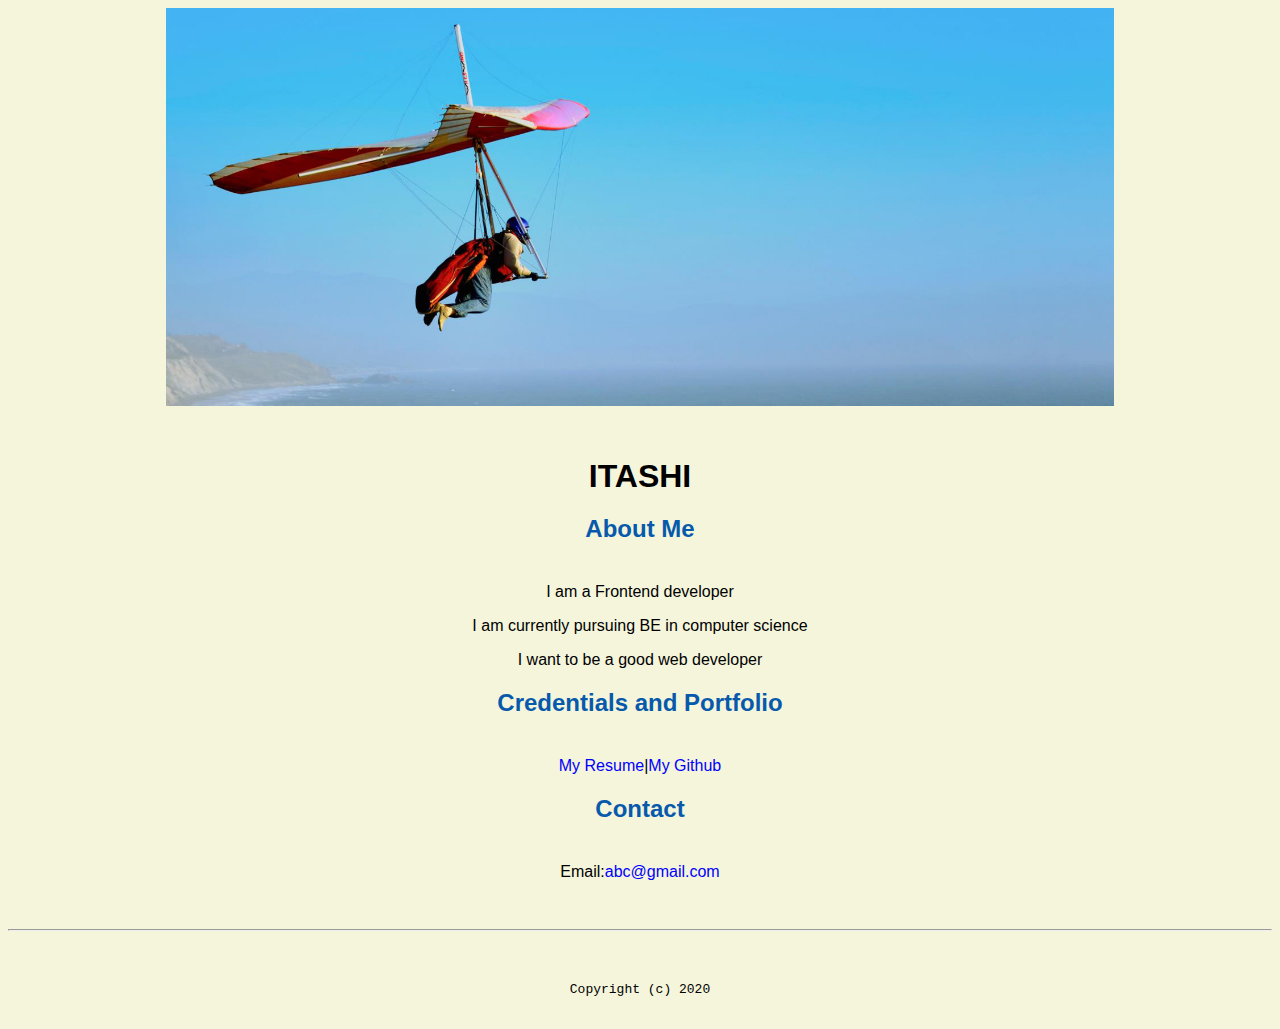
<file: index.html>
<!doctype html>

<!-- this is a comment for human! -->

<html lang="en">

  <header>
      <title>Itashi</title>
      <link rel="stylesheet" href="css/master.css">
      <link rel="FaviconIcon" href="favicon.ico" type="image/x-icon">
      <link rel="shortcut" href="favicon.ico" type="image/x-icon">
      <meta name="viewport" content="width=device-width, initial-scale=1,shrink-to-fit=no">
       <meta name="name" content="Itashi">
       <meta name="robots" content="noindex,nofollow">
<header>

  <body>
    <img src="images/banner.jpg" width="75%" alt="banner">
    <h1>ITASHI  </h1>
    <h2>About Me</h2>
    <p>I am a Frontend developer</p>
    <p>I am currently pursuing BE in computer science</p>
    <p>I want to be a good web developer</p>

    <h2>Credentials and Portfolio</h2>
    <p><a href="resume.html">My Resume</a>|<a href="https://github.com/Itashi1903">My Github</a></p>
    <h2>Contact</h2>

    <p>Email:<a href="mailto:abc@gmail.com">abc@gmail.com</a></p>

  </body>

  <footer>
    <hr>
    <code>Copyright (c) 2020 </code>

  </footer>

</html>
</file>
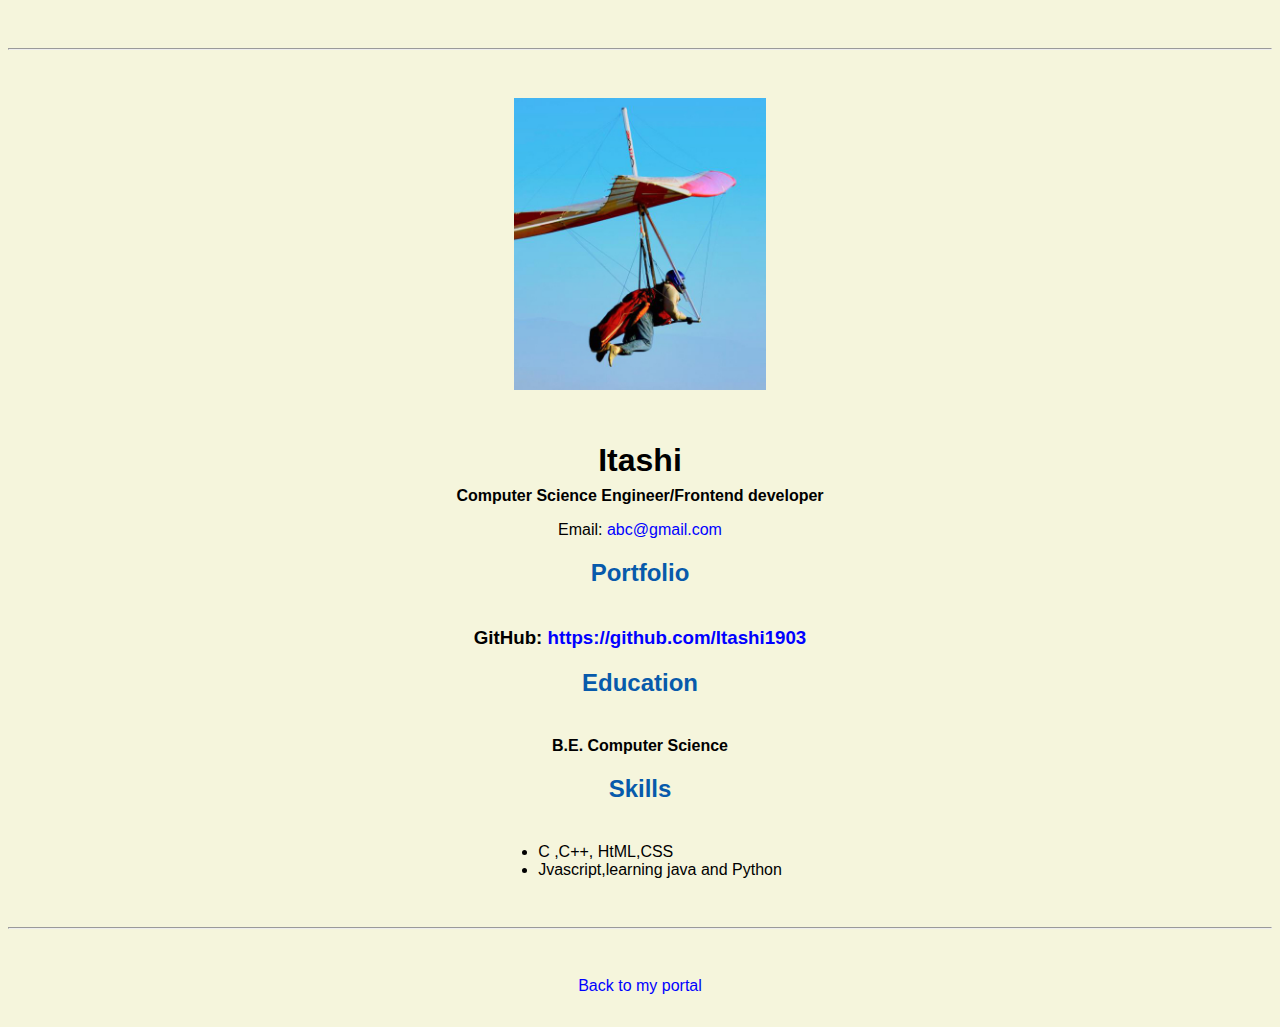
<file: resume.html>
<!doctype html>

<!-- this is a comment for human! -->

<html lang="en">

  <header>
    <title>Harrison Kong's Resume</title>
      <link rel="stylesheet" href="css/master.css">
  </header>

  <body>
    <hr>

    <img src="images/headshot.jpg" alt=Itashi width="20%">

    <h1>Itashi</h1>
    <h4> Computer Science Engineer/Frontend developer</h4>

    <p>Email: <a href="abc@gmail.com" target="_blank">abc@gmail.com</a></p>
    <!-- don't post physical address, personal phone number or other personal information on the web! -->

    <h2>Portfolio</h2>
      <h3>GitHub: <a href="https://github.com/Itashi1903" target="_blank">https://github.com/Itashi1903</a></h3>

    <h2>Education</h2>

    <h4>B.E. Computer Science</h4>

    <h2>Skills</h2>
      <ul>
        <li>C ,C++, HtML,CSS</li>
        <li>Jvascript,learning java and Python</li>
      </ul>
  </body>

  <footer>
  <hr>
  <p><a href="index.html">Back to my portal</a><p>
  </footer>

</html>
</file>
<file: css/master.css>
/* Cascading stylesheet for the website */

/* Text inside these asterisks and slashes are comments for human */

  a {
    color:blue;
    /* set the text color to blue here */
    text-decoration: none; /* This means we do not want hyperlinks to be underlined */
  }

  a:hover {
    color:red;
    /* set the text color to red here */
    text-decoration: none; /* This means we do not want hyperlinks to be underlined */
  }

  body {
    /* set the background color here */
    /* set the text color to black here */
    /* set the font here */
    /* set the text alignment here */
    background-color:beige;
    color:black;
    font-family:Arial,Helvetica,sans-serif;
    text-align:center;
   }

  footer {
    margin-top: 2rem;
    margin-bottom: 2rem;
  }

  h1 {
    margin-bottom: 0.5rem;
    margin-top: 3rem;
   }

  h2 {
    color:#075AAB;
    margin-bottom:2.5rem;
    margin-top:2.5 rem;
    /* set the text color of to #075AAB here */
    /* set both the bottom margin and top margin to 2.5rem here */
   }

  h3 {
    margin-bottom: 0;
    margin-top: 2rem;
  }

  h4 {
    margin-bottom: 1rem;
    margin-top: 0.5rem;
  }

  h5 {
    margin-top: 0.5rem;
  }

  hr {
    margin-bottom: 3rem;
    margin-top: 3rem;
  }

  /* this controls how the bullet points in the resume page looks */
  ul {
    display: table;
    margin: 0 auto;
    text-align: left;
  }
</file>
